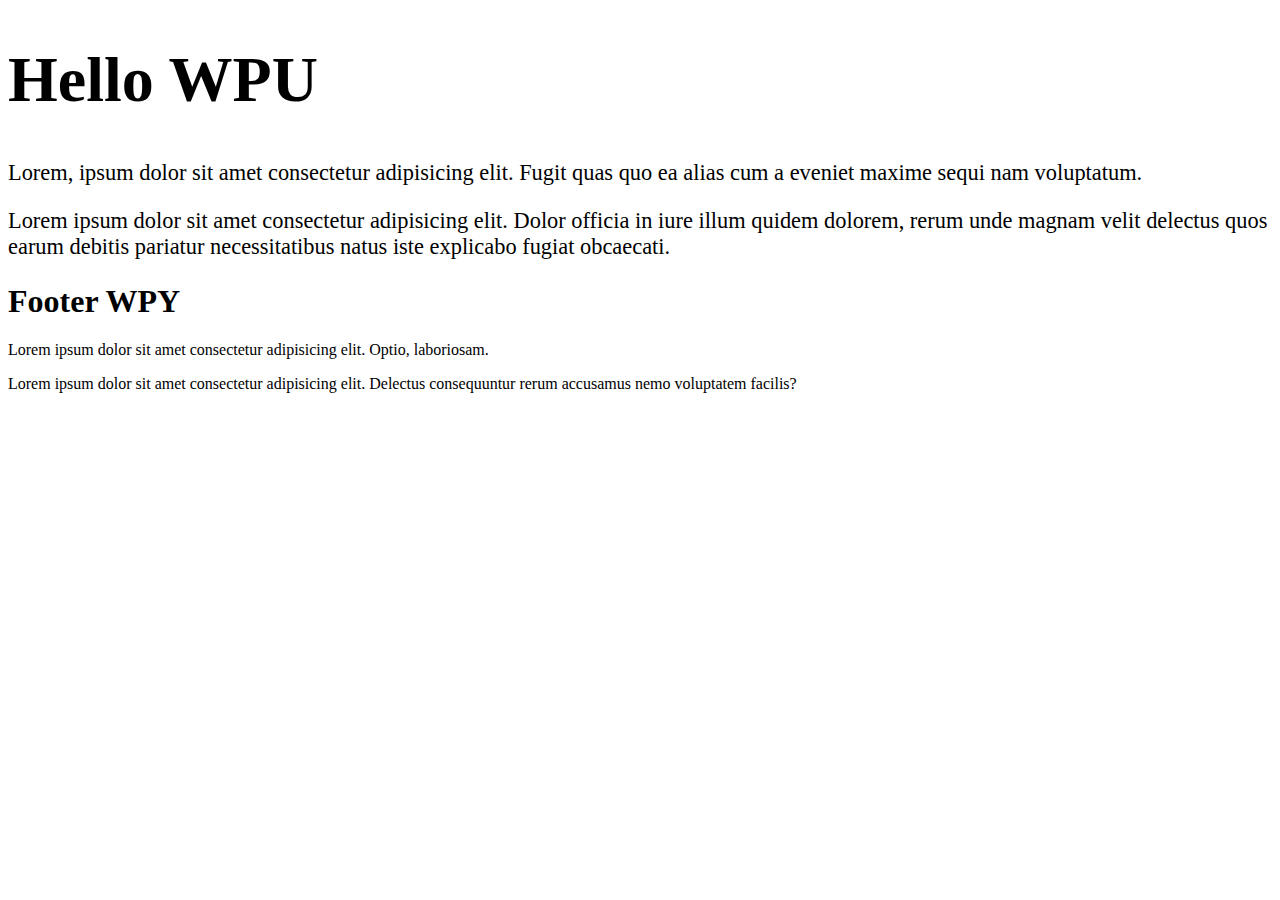
<file: 1.nesting/index.html>
<!DOCTYPE html>
<html lang="en">
  <head>
    <meta charset="UTF-8" />
    <meta name="viewport" content="width=device-width, initial-scale=1.0" />
    <link rel="stylesheet" href="css/main.css" />
    <title>NESTING</title>
  </head>
  <body>
    <div class="container">
      <section class="main">
        <div class="main-heading">
          <h1>Hello WPU</h1>
        </div>
        <div class="main-paragraph">
          <p>
            Lorem, ipsum dolor sit amet consectetur adipisicing elit. Fugit quas
            quo ea alias cum a eveniet maxime sequi nam voluptatum.
          </p>
          <p>
            Lorem ipsum dolor sit amet consectetur adipisicing elit. Dolor
            officia in iure illum quidem dolorem, rerum unde magnam velit
            delectus quos earum debitis pariatur necessitatibus natus iste
            explicabo fugiat obcaecati.
          </p>
        </div>
      </section>

      <footer>
        <div class="footer-heading">
          <h1>Footer WPY</h1>
        </div>
        <div class="footer-paragraph">
          <p>
            Lorem ipsum dolor sit amet consectetur adipisicing elit. Optio,
            laboriosam.
          </p>
          <p>
            Lorem ipsum dolor sit amet consectetur adipisicing elit. Delectus
            consequuntur rerum accusamus nemo voluptatem facilis?
          </p>
        </div>
      </footer>
    </div>
  </body>
</html>
</file>
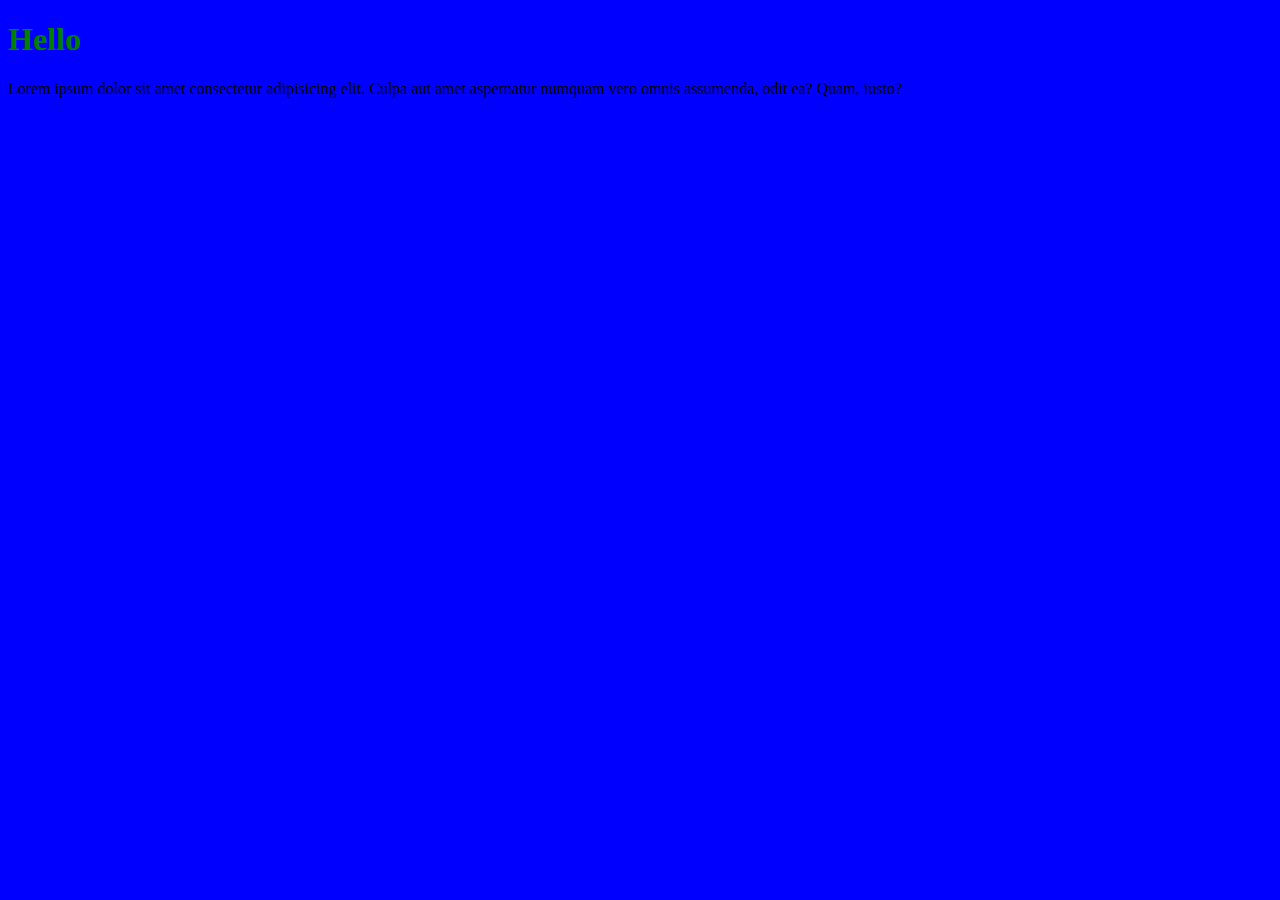
<file: 2.variable/index.html>
<!DOCTYPE html>
<html lang="en">
  <head>
    <meta charset="UTF-8" />
    <meta name="viewport" content="width=device-width, initial-scale=1.0" />
    <link rel="stylesheet" href="css/main.css" />
    <title>VARIABLE</title>
  </head>
  <body>
    <div class="container">
      <div class="header">
        <h1>Hello</h1>
        <p>
          Lorem ipsum dolor sit amet consectetur adipisicing elit. Culpa aut
          amet aspernatur numquam vero omnis assumenda, odit ea? Quam, iusto?
        </p>
      </div>
    </div>
  </body>
</html>
</file>
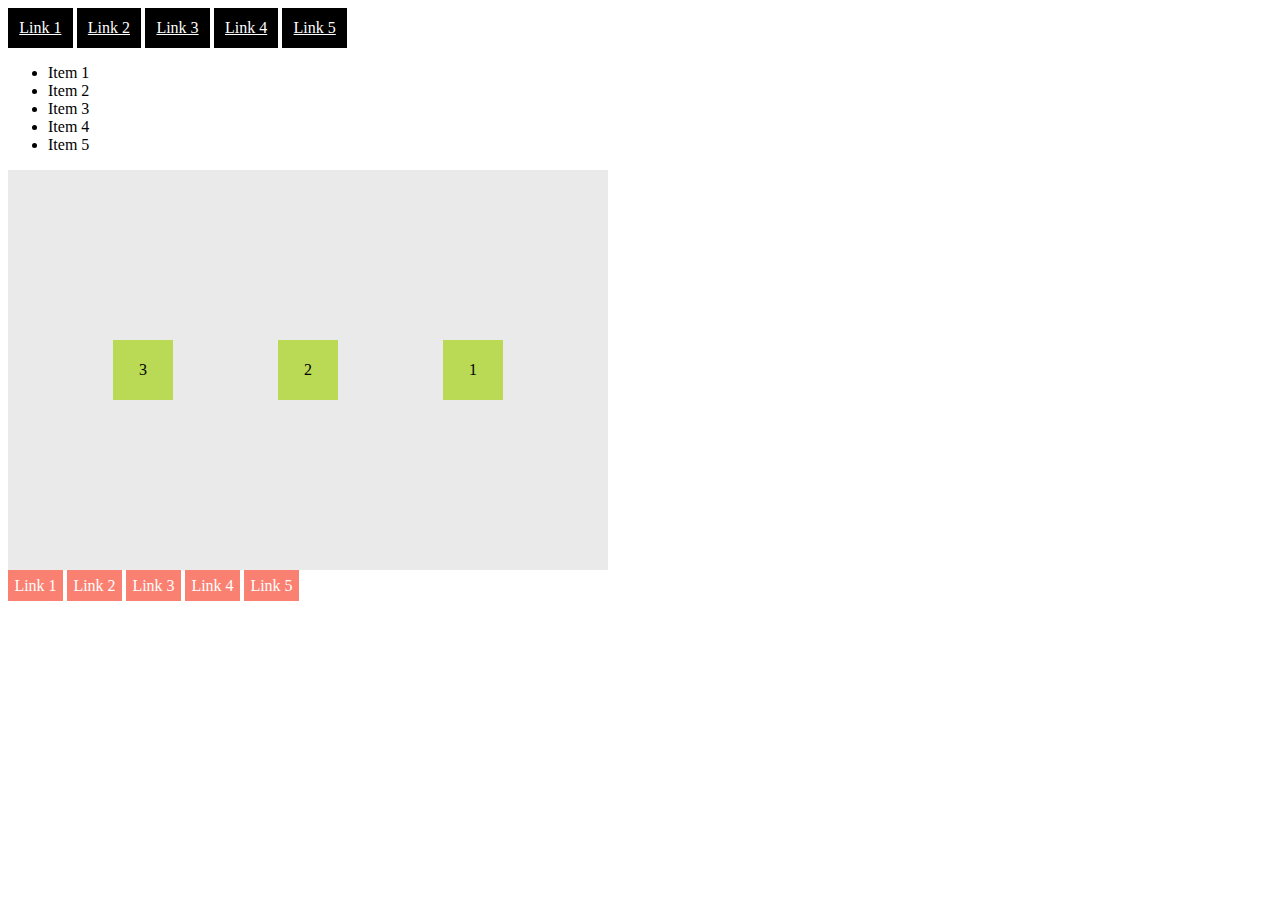
<file: 3.mixin/index.html>
<!DOCTYPE html>
<html lang="en">
  <head>
    <meta charset="UTF-8" />
    <meta name="viewport" content="width=device-width, initial-scale=1.0" />
    <link rel="stylesheet" href="css/main.css" />
    <title>MIXIN</title>
  </head>
  <body>
    <div class="header">
      <ul>
        <li><a href="">Link 1</a></li>
        <li><a href="">Link 2</a></li>
        <li><a href="">Link 3</a></li>
        <li><a href="">Link 4</a></li>
        <li><a href="">Link 5</a></li>
      </ul>
    </div>
    <div class="main">
      <ul>
        <li>Item 1</li>
        <li>Item 2</li>
        <li>Item 3</li>
        <li>Item 4</li>
        <li>Item 5</li>
      </ul>
      <div class="container">
        <div class="box">1</div>
        <div class="box">2</div>
        <div class="box">3</div>
      </div>
    </div>
    <div class="footer">
      <ul>
        <li><a href="">Link 1</a></li>
        <li><a href="">Link 2</a></li>
        <li><a href="">Link 3</a></li>
        <li><a href="">Link 4</a></li>
        <li><a href="">Link 5</a></li>
      </ul>
    </div>
  </body>
</html>
</file>
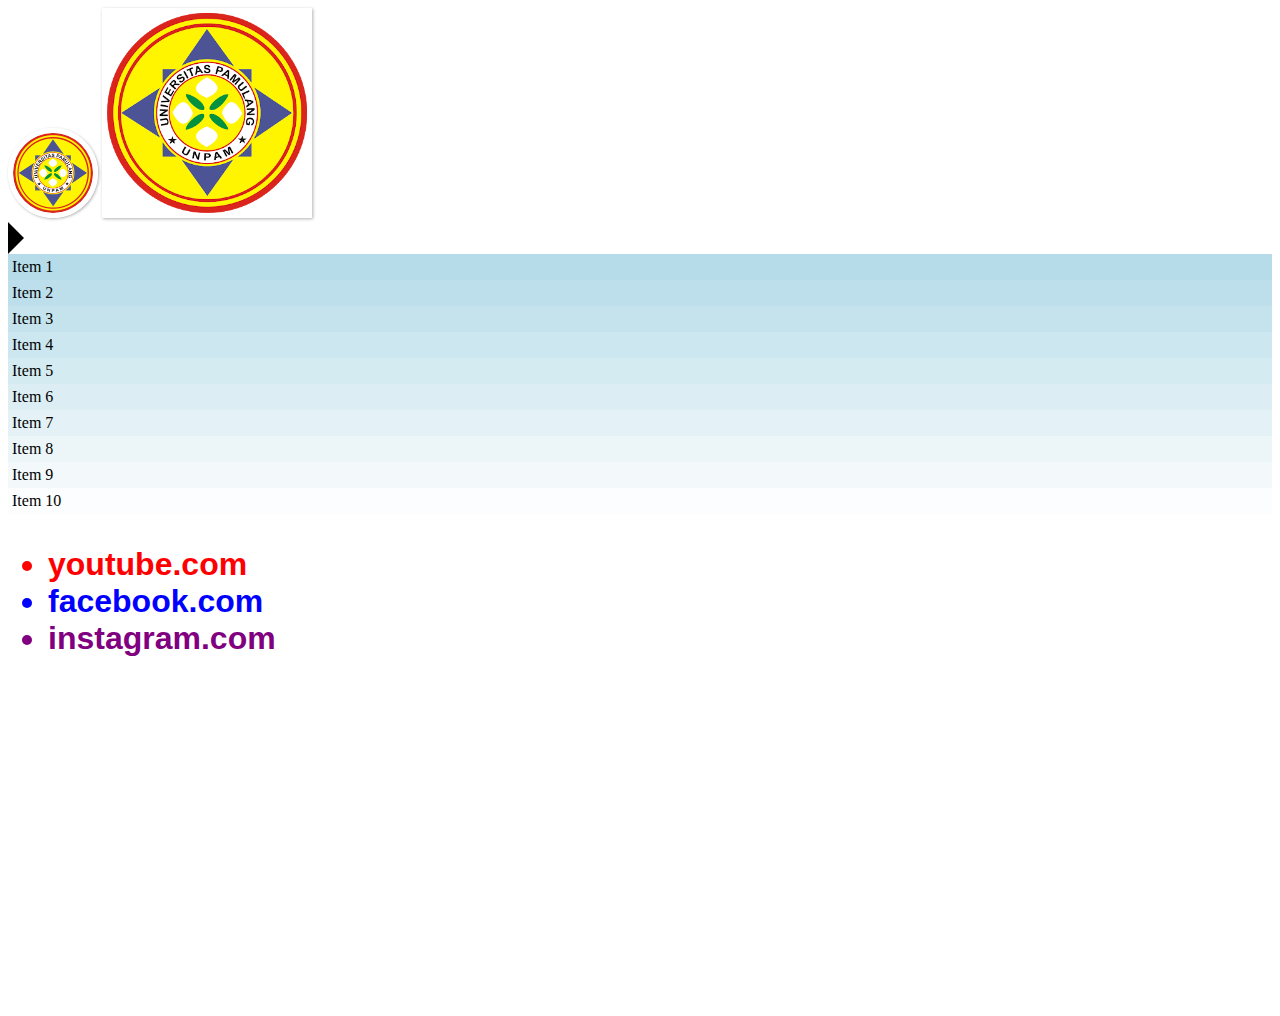
<file: 5.flow-control/index.html>
<!DOCTYPE html>
<html lang="en">
  <head>
    <meta charset="UTF-8" />
    <meta name="viewport" content="width=device-width, initial-scale=1.0" />
    <link rel="stylesheet" href="css/main.css" />
    <title>FLOW CONTROL</title>
  </head>
  <body>
    <img src="img/unpam.png" class="circle-profile" alt="Unpam" />
    <img src="img/unpam.png" class="square-profile" alt="Unpam" />

    <div class="right"></div>

    <ul class="gradient">
      <li>Item 1</li>
      <li>Item 2</li>
      <li>Item 3</li>
      <li>Item 4</li>
      <li>Item 5</li>
      <li>Item 6</li>
      <li>Item 7</li>
      <li>Item 8</li>
      <li>Item 9</li>
      <li>Item 10</li>
    </ul>

    <ul class="socials">
      <li class="youtube">youtube.com</li>
      <li class="facebook">facebook.com</li>
      <li class="instagram">instagram.com</li>
    </ul>
  </body>
</html>
</file>
<file: 1.nesting/css/main.css>
.main .main-heading {
  font-size: 2em;
}

.main .main-paragraph {
  font-size: 1.4em;
}
/*# sourceMappingURL=main.css.map */
</file>
<file: 2.variable/css/main.css>
body {
  background-color: blue;
}

h1 {
  color: green;
}

h1 {
  color: green;
}
/*# sourceMappingURL=main.css.map */
</file>
<file: 3.mixin/css/main.css>
.header ul {
  margin: 0;
  padding: 0;
  list-style: none;
}

.header ul li {
  display: inline-block;
}

.header ul li {
  background-color: black;
  padding: 0.7em;
}

.header ul li a {
  color: white;
}

.footer ul {
  margin: 0;
  padding: 0;
  list-style: none;
}

.footer ul li {
  display: inline-block;
}

.footer ul li {
  padding: 0.4em;
  background-color: salmon;
}

.footer ul li a {
  color: white;
  text-decoration: none;
}

.container {
  display: -webkit-box;
  display: -ms-flexbox;
  display: flex;
  -webkit-box-pack: space-evenly;
      -ms-flex-pack: space-evenly;
          justify-content: space-evenly;
  -webkit-box-align: center;
      -ms-flex-align: center;
          align-items: center;
  -webkit-box-orient: horizontal;
  -webkit-box-direction: reverse;
      -ms-flex-direction: row-reverse;
          flex-direction: row-reverse;
  width: 600px;
  height: 400px;
  background-color: #eaeaea;
}

.container .box {
  width: 60px;
  height: 60px;
  background-color: #bada55;
  text-align: center;
  line-height: 60px;
}
/*# sourceMappingURL=main.css.map */
</file>
<file: 5.flow-control/css/main.css>
body {
  min-height: 1000px;
}

.square-profile {
  width: 200px;
  height: 200px;
  border: 5px solid white;
  -webkit-box-shadow: 1px 1px 3px rgba(0, 0, 0, 0.3);
          box-shadow: 1px 1px 3px rgba(0, 0, 0, 0.3);
}

.circle-profile {
  width: 80px;
  height: 80px;
  border: 5px solid white;
  -webkit-box-shadow: 1px 1px 3px rgba(0, 0, 0, 0.3);
          box-shadow: 1px 1px 3px rgba(0, 0, 0, 0.3);
  border-radius: 50%;
}

.nav {
  background-color: #999;
  color: #ddd;
}

.right {
  width: 0;
  height: 0;
  background-color: transparent;
  border-color: transparent;
  border-style: solid;
  border-width: 1em;
  border-left-color: black;
}

.gradient {
  list-style: none;
  margin: 0;
  padding: 0;
}

.gradient li:nth-child(1) {
  padding: 4px;
  background-color: #b5dce8;
}

.gradient li:nth-child(2) {
  padding: 4px;
  background-color: #bddfeb;
}

.gradient li:nth-child(3) {
  padding: 4px;
  background-color: #c4e3ed;
}

.gradient li:nth-child(4) {
  padding: 4px;
  background-color: #cce7f0;
}

.gradient li:nth-child(5) {
  padding: 4px;
  background-color: #d4ebf2;
}

.gradient li:nth-child(6) {
  padding: 4px;
  background-color: #dceef4;
}

.gradient li:nth-child(7) {
  padding: 4px;
  background-color: #e4f2f7;
}

.gradient li:nth-child(8) {
  padding: 4px;
  background-color: #ecf6f9;
}

.gradient li:nth-child(9) {
  padding: 4px;
  background-color: #f3f9fb;
}

.gradient li:nth-child(10) {
  padding: 4px;
  background-color: #fbfdfe;
}

.socials {
  font-size: 2em;
  font-family: arial;
  font-weight: bold;
}

.socials .youtube {
  color: red;
}

.socials .facebook {
  color: blue;
}

.socials .instagram {
  color: purple;
}
/*# sourceMappingURL=main.css.map */
</file>
